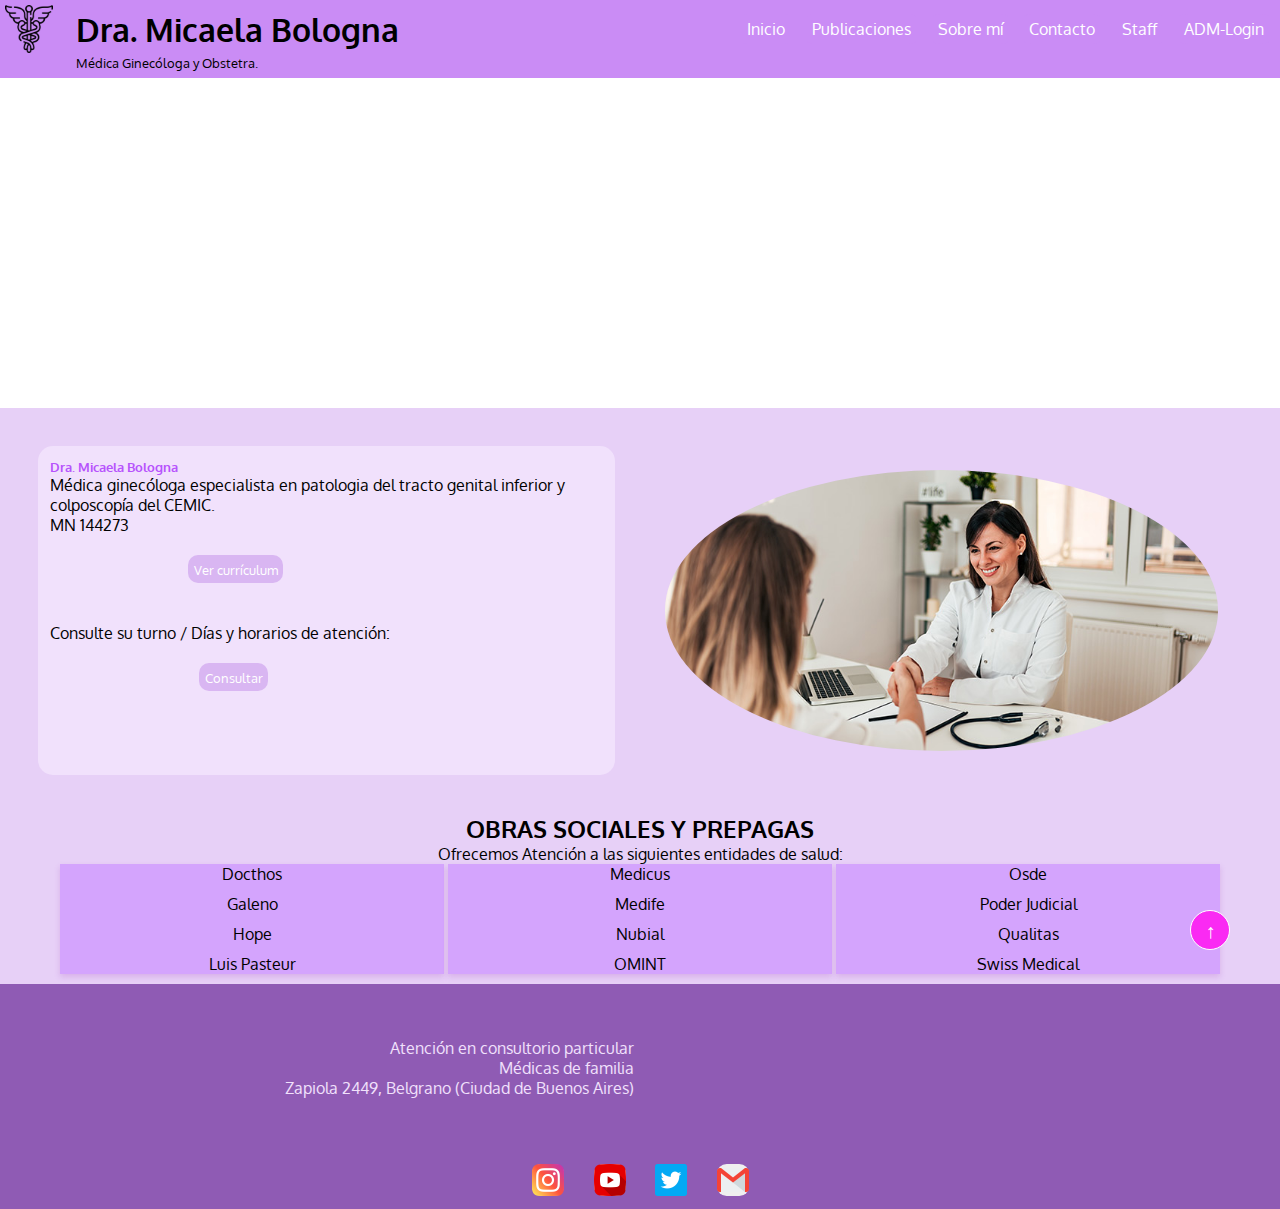
<file: index.html>
<!DOCTYPE html>
<html lang="es">
<head>
    <meta charset="UTF-8">
    <meta http-equiv="X-UA-Compatible" content="IE=edge">
    <meta name="viewport" content="width=device-width, initial-scale=1.0">

    <title>Dra. Micaela Bologna</title>
    <link rel="icon" type="image/title-icon" href="./img/favicon.ico">
    <link rel="stylesheet" href="css/estilos.css">
    <!--font awesome-->
    <link rel="stylesheet" href="https://cdnjs.cloudflare.com/ajax/libs/font-awesome/6.0.0-beta2/css/all.min.css" />
</head>
<body>
    <header class="header">
        <nav class="navbar">
            <div class="name">
                <img id="logo" src="img\logo.png" alt="logo">
                <h1>Dra. Micaela Bologna</h1>
                <br>
                <p class="subtext">
                    Médica Ginecóloga y Obstetra.
            </div> 
            <div class="menu">
                <ul class="navButton" id="navButton">
                    <li><a href="https://vmel96.github.io/Full-Stack-Python---Codo-a-Codo---Comisi-n-23020---Grupo-3/" title="Ir a inicio"> <button class="sin-bordes">Inicio</button></a> </li>
                    <li><a href="https://vmel96.github.io/Full-Stack-Python---Codo-a-Codo---Comisi-n-23020---Grupo-3/publicaciones.html" title="Ir a Publicaciones"><button class="sin-bordes">Publicaciones</button></a> </li>
                    <li><a href="https://vmel96.github.io/Full-Stack-Python---Codo-a-Codo---Comisi-n-23020---Grupo-3/cv.html" title="Ir a 'Sobre mi'"><button class="sin-bordes">Sobre mí</button></a> </li>
                    <li><a href="https://vmel96.github.io/Full-Stack-Python---Codo-a-Codo---Comisi-n-23020---Grupo-3/contacto.html" title="Ir a formulario de Contacto"><button class="sin-bordes">Contacto</button></a></li>
                    <li><a href="staff.html" title="Ir a Staff"><button class="sin-bordes">Staff</button></a></li>
                    <li><a href="login.html" title="Ir a ADM-Login"><button class="sin-bordes">ADM-Login</button></a></li>
                </ul>
            </div>
        </nav>
    </header>
    <!--boton top-->           
    <button class="btn-top" id="btnTop">↑</button>
    <!--Transicion 3 img-->
    <div class="transicion"></div>
    <!--Main page-->
    <main class="main_seccion">
        <section class="seccionDra" >
                <article>
                    <h5>Dra. Micaela Bologna</h5>
                    <p>Médica ginecóloga especialista en patologia del tracto genital inferior y colposcopía del CEMIC.</p>
                    <p>MN 144273</p>
                    <br>
                    <a class="btn-user" href="./cv.html" target="_blank"><button  class="verCV">Ver currículum</button></a><br><br>
                    <p>Consulte su turno / Días y horarios de atención:</p>
                    <br>
                    <a class="btn-user" href="./contacto.html" target="_blank"><button class="consultar">Consultar</button></a>
                </article>
        </section>
        <aside class="img-aside">
            <img class="img" src="./img/consultorio.jpg"></img>
        </aside>
    </main>
    <div class="encabezado-obras">
        <h3>OBRAS SOCIALES Y PREPAGAS</h3>
        <p>Ofrecemos Atención a las siguientes entidades de salud:</p>
        <div class="bloque-obras">
            <ul>
                <li>Docthos</li>
                <li>Galeno</li>
                <li>Hope</li>
                <li>Luis Pasteur</li>
            </ul>
        </div>
        <div class="bloque-obras">
            <ul>
                <li>Medicus</li>
                <li>Medife</li>
                <li>Nubial</li>
                <li>OMINT</li>
            </ul>
        </div>
        <div class="bloque-obras">
            <ul>
                <li>Osde</li>
                <li>Poder Judicial</li>
                <li>Qualitas</li>
                <li>Swiss Medical</li>
            </ul>
        </div>
    </div>
    <footer class="footer">
        <div class="adress">
            <div class="text_adress">
                <p>Atención en consultorio particular<br>
                    Médicas de familia<br>
                    Zapiola 2449, Belgrano (Ciudad de Buenos Aires)</p>
            </div>
            <div class="map">
                <iframe src="https://www.google.com/maps/embed?pb=!1m18!1m12!1m3!1d3285.6364870899374!2d-58.46603689999999!3d-34.562758200000005!2m3!1f0!2f0!3f0!3m2!1i1024!2i768!4f13.1!3m3!1m2!1s0x95bcb67e339fec23%3A0xe5f11f2e86f8cf!2sZapiola%202449%2C%20C1428CXK%20CABA!5e0!3m2!1ses-419!2sar!4v1682100902860!5m2!1ses-419!2sar" style="border:0;" allowfullscreen="" loading="lazy" referrerpolicy="no-referrer-when-downgrade"></iframe>
            </div>
        </div>
        <div class="redes">
            <ul>
                <li><a href="https://www.instagram.com/gineco.micabologna/" target="_blank" title="Ir a Instagram"><button><img src="img\instagram.png" alt="Instagram"></button></a></li>
                <li><a href="https://www.youtube.com/" target="_blank" title="Ir a YouTube"><button><img src="img\youtube.png" alt="YouTube"></button></a></li>
                <li><a href="https://twitter.com/" target="_blank" title="Ir a Twitter"><button><img src="img\twitter.png" alt="Twitter"></button></a></li>
                <li><a href="mailto:micabologna@gmail.com?subject=Contacto vía web" target="_blank" title="Enviar email"><button><img src="img\gmail.png" alt="Gmail"></button></a></li>
            </ul>
        </div>
    </footer>
    <script src="js/script.js"></script>
</body>
</html>
</file>
<file: css/estilos.css>
@import url('https://fonts.googleapis.com/css2?family=Oxygen:wght@400;700&display=swap');

/* TIPOGRAFIAS */
    * {
        margin: 0;
        padding: 0;
        box-sizing: border-box;
        font-family: Oxygen, Verdana, Tahoma, sans-serif;
    }
    h1{
        font-size: 2rem;
    }
    h2{
        font-size: 1.75rem;
    }
    h3{
        font-size: 1.5rem;
    }
    h5{
        color: #b753fc;
    }
    p{
        font-size: 1rem;
    }
    .subtext{
        font-size: 0.8rem;
    }
    .msj_error{
        font-size: smaller;
    }

    /*Paleta de colores*/
    :root{
        --lila-100: #f3e8fa;
        --lila-200: #e7d0f7;
        --lila-300: #d9b6f2;
        --lila-400: #daa9fc;
        --lila-500: #ca8cf5;
        --lila-600: #ca84fa;
        --lila-700: #c475fa;
        --lila-800: #b753fc;
        --lila-900: #ad34fd;
        --lila-1000: #0000;
    }
    main{
        background-color: #d9b6f2;
        padding: 2%;
    }

/*NAVEGATION BAR*/
nav {
    display: grid;
    grid-template-columns: 1fr 1fr;
    background-color: #ca8cf5;
    padding: 5px;
    top: 0;
    left: 0;
    width: 100%;
    z-index: 1;
}
    .logo{
        align-items: center;
    }
    #logo {
        width: 3rem;
    }
    .menu{
        display: grid;
        text-align: right;
        align-items: center;
        margin-bottom: 20px;
    }
    .name{
        display: grid;
        grid-template-columns: 1fr 8fr;
        text-align: left;
        align-items: center;
    }
    .menu li {
        list-style: none;
        display: inline-block;
        margin: 1%;
    }
    nav button{
        font-size: 1rem;
        border-radius: 10%;
        margin: 0,5%;
        cursor: pointer;
    }
    .sin-bordes{
        border: none;
        outline: none;
        padding: 5px;
        background-color:  #ca8cf5;
        color: #ffff;
        cursor: pointer;
    }
    /*Transición*/
    .transicion {
        width: 100%;
        height: 330px;
        background-repeat: no-repeat;
        background-position: center;
        background-size: cover;
        animation: cambio-imagenes 17s ease-in-out infinite;
        text-align: center;
        text-size-adjust: auto;
        
    }
    @keyframes cambio-imagenes {
        0% {
        background-image: url('./banner1.jpg');
        }
        33.3% {
        background-image: url('./banner2.jpg');
        }
        66.6% {
        background-image: url('./banner3.jpg');
        }
        100% {
        background-image: url('./banner1.jpg');
        }
    }
    
    /*boton to top*/

    .btn-top {
        font-size: 20px;
        position: fixed;
        width: 40px;
        height: 40px;
        top: 90%;
        left: 93%;
        background-color: #fa2af3;
        border-radius: 50%;
        border: 1px solid white;
        color: white;
        cursor: pointer;
        transform: translateY(100px);
        transition: 0.3s;
    }
    .btn-top-ON{
        transform: translateY(0);
    }


    .btn-top:hover {
        border-radius: 15px;
        color:  #ffffff;
        background-color: rgb(247, 128, 203);
    }





/*INICIO*/
    .main_seccion{
        display: flex;
        background-color: #e7d0f7;    
    }
    /*Seccion y Aside (img dra)*/
    .seccionDra {
        flex: 1;
        width: 50%;
        margin: 1%;
        padding: 1%;
        border-radius: 15px;
        background-color: #f1e1fc;
    }
    .img-aside{
        flex: 1;
        width: 50%;
        height: 100%;
        max-width: 100%;
        background-size: cover;
        background-position: center;
    }
    .img{
        flex: 1;
        border-radius: 50%;
        width: 100%;
        height: auto;
    }
    /*Botones main*/
    .verCV{
        display: flex;
        align-items: center;
        justify-content: center;
        padding: 1%;
        border-radius: 10px;
        border: none;
        outline: none;
        background-color: #d9b6f2;
        color: #ffff;
        margin-left: 25%;
    }
    .consultar{
        display: flex;
        align-items: center;
        justify-content: center;
        padding: 1%;
        border-radius: 10px;
        border: none;
        outline: none;
        background-color: #d9b6f2;
        color: #ffff;
        margin-left: 27%;
        margin-bottom: 5%;
    }
    .btn-user{
        text-decoration: none;
    }
    /* Seccion Obras y prepagas*/
    .encabezado-obras{
        text-align: center;
        background-color: #e7d0f7;
    }
    .encabezado h2{
        font-size: 24px;
        font-weight: bold;
        margin: 20px 0;
    }
    .encabezado p{
        font-size: 16px;
        margin-bottom: 20px;
    }
    .bloque-obras{
        display: inline-block;
        width: 30%;
        vertical-align: top;
    }
    .bloque-obras ul{
        list-style-type: none;
        margin: 0;
        padding: 0;
        box-shadow: 0 3px 6px rgba(153, 49, 181, 0.2);
        background-color: #d4a4fd;
    }
    .bloque-obras li{
        font-size: 16px;
        margin-bottom: 10px;
    }

/*FOOTER*/
    .footer{
        background-color: #8f5bb4;
    }
    .adress {
        display: grid;
        grid-template-columns: 1fr 1fr;
        column-gap: 1%;
        align-items: center;
    }
    .text_adress {
        text-align: right;
        color: #f1e1fc;
    }
    .map {
        text-align: left;
        margin-top: 2%;
    }
    .redes {
        text-align: center;
    }
    .redes li {
        list-style: none;
        display: inline-block;
        margin: 1%;
    }
    .redes img {
        vertical-align: middle;
    }
    .redes button{
        border-radius: 30%;
        border: none;
        margin: 1%;
        padding: 0%;
    }
    .redes img{
        width: 2rem;
    }

/* CONTACTO */
    .contacto{
        background-color: #d9b6f2;
        display: grid;
        grid-template-columns: 4fr 2fr 1fr;
    }
    form {
        display: flex;
        flex-direction: column;
        padding: 5%;
    }
    .campo{
        position: relative;
    }
    input {
        width: 75%;
        cursor: text;
        border-radius: 3px;
        transition: .3s ease all;
    }
    input:focus {
        border: 3px solid;
        outline: none;
    }
    .mensaje {
        width: 75%;
        height: 5rem;
    }
    .msj_error {
        margin: 0%;
        display: none;
    }
    .msj_error-activo {
        display: block;
    }
    .error {
        position: absolute;
        right: 26%;
        top: 55%;
        z-index: 100;
        opacity: 0;
    }
    .grupo_exito .error {
        color:green;
        opacity: 1;
    }
    .grupo_error .error {
        color:red;
        opacity: 1;
    }
    .error_formulario{
        display: none;
    }
    .error_formulario-activo {
        display: block;
    }
    .exito_formulario{
        display: none;
    }
    .exito_formulario-activo {
        display: block;
    }
    /* Aside DoqChat */
    aside {
        display: flex;
        justify-content: center;
        align-items: center;
        padding: 3%;
    }
    aside img {
        max-width: 100%;
        max-height: 100%;
        vertical-align: middle;
    }
    /*Botón Formulario */
    #enviar {
        margin: 1%;
        padding: 1%;
        color: white;
        background-color: #de8bf1;
        width: fit-content;
        margin-left: 32.5%;
        border-radius: 25%;
        border: 2px solid #8f5bb4;

    }
/* CV */
.cv-formacion{
    padding: 4%;
    padding-top: 2%;
}
.cv-experiencia{
    padding: 4%;
    padding-top: 2%;
}
/* PUBLICACIONES Y CONFERENCIAS */
.conf{
    width: 100%;
    text-align: center;
}
.results-container{
    width: 100%;
    display: flex;
    flex-wrap: wrap;
    text-align: center;
    padding: 2%;
}
.results-container a{
    padding: 2%;
    width: 50%;
}

/* MEDIAQ */
@media screen and (max-width: 599px) {
    .results-container a{
        padding: 2%;
        width: 100%;
    }
    .video{
        width: 70%;
        height: 37%;
    }
}
@media screen and (min-width: 600px) and (max-width: 768px) {
} 
@media screen and (min-width: 1024px) {
}
</file>
